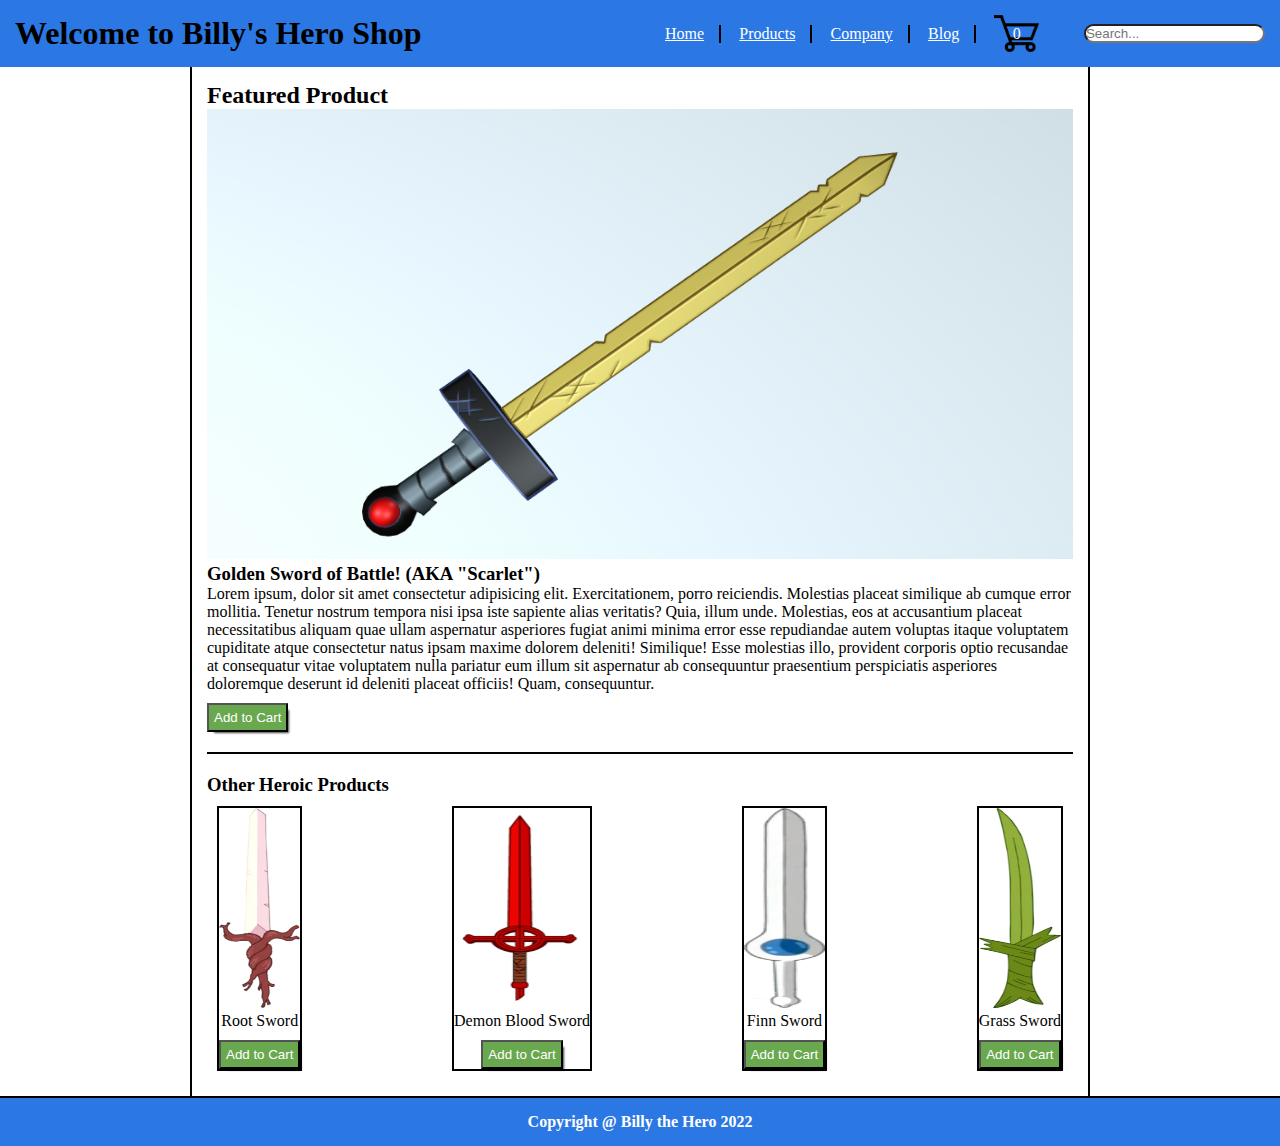
<file: mockExam/index.html>
<!DOCTYPE html>
<html lang="en">
<head>
    <meta charset="UTF-8">
    <meta name="viewport" content="width=device-width, initial-scale=1.0">
    <title>Billy's Hero Shop</title>
    <link rel="stylesheet" href="style.css">
    <script src="main.js" defer></script>
</head>
<body>
    <div class="container">
        <div class="nav">
            <h1>Welcome to Billy's Hero Shop</h1>
            <div class="nav-right">
                <a href="#">Home</a>
                <a href="#">Products</a>
                <a href="#">Company</a>
                <a href="#">Blog</a>
                <img src="./images/shopping-cart-icon.jpg" alt="shopping-cart">
                <span class="cart-total">0</span>
                <form>
                    <input type="text" placeholder="Search...">
                </form>
            </div>
        </div>
        <div class="main-content">
            <h2>Featured Product</h2>
            <img src="./images/golden_sword_of_battle.jpg" alt="golden_sword_of_battle">
            <h3>Golden Sword of Battle! (AKA "Scarlet")</h3>
            <p>Lorem ipsum, dolor sit amet consectetur adipisicing elit. Exercitationem, porro reiciendis. Molestias placeat similique ab cumque error mollitia. Tenetur nostrum tempora nisi ipsa iste sapiente alias veritatis? Quia, illum unde.
            Molestias, eos at accusantium placeat necessitatibus aliquam quae ullam aspernatur asperiores fugiat animi minima error esse repudiandae autem voluptas itaque voluptatem cupiditate atque consectetur natus ipsam maxime dolorem deleniti! Similique!
            Esse molestias illo, provident corporis optio recusandae at consequatur vitae voluptatem nulla pariatur eum illum sit aspernatur ab consequuntur praesentium perspiciatis asperiores doloremque deserunt id deleniti placeat officiis! Quam, consequuntur.</p>
            <button onclick="increaseCart()">Add to Cart</button>
            <div class="other-products">
                <h3>Other Heroic Products</h3>
                <div class="products">
                    <div class="product">
                        <img src="./images/root_sword.jpg" alt="root_sword">
                        <p>Root Sword</p>
                        <button onclick="increaseCart()">Add to Cart</button>
                    </div>
                    <div class="product">
                        <img src="./images/demon_blood_sword.jpg" alt="demon_blood_sword">
                        <p>Demon Blood Sword</p>
                        <button onclick="increaseCart()">Add to Cart</button>
                    </div>
                    <div class="product">
                        <img src="./images/finn_sword.jpg" alt="finn_sword">
                        <p>Finn Sword</p>
                        <button onclick="increaseCart()">Add to Cart</button>
                    </div>
                    <div class="product">
                        <img src="./images/grass_sword.jpg" alt="grass_sword">
                        <p>Grass Sword</p>
                        <button onclick="increaseCart()">Add to Cart</button>
                    </div>
                </div>
            </div>
        </div>
        <div class="footer">
            <h4>Copyright @ Billy the Hero 2022</h4>
        </div>
    </div>
</body>
</html>
</file>
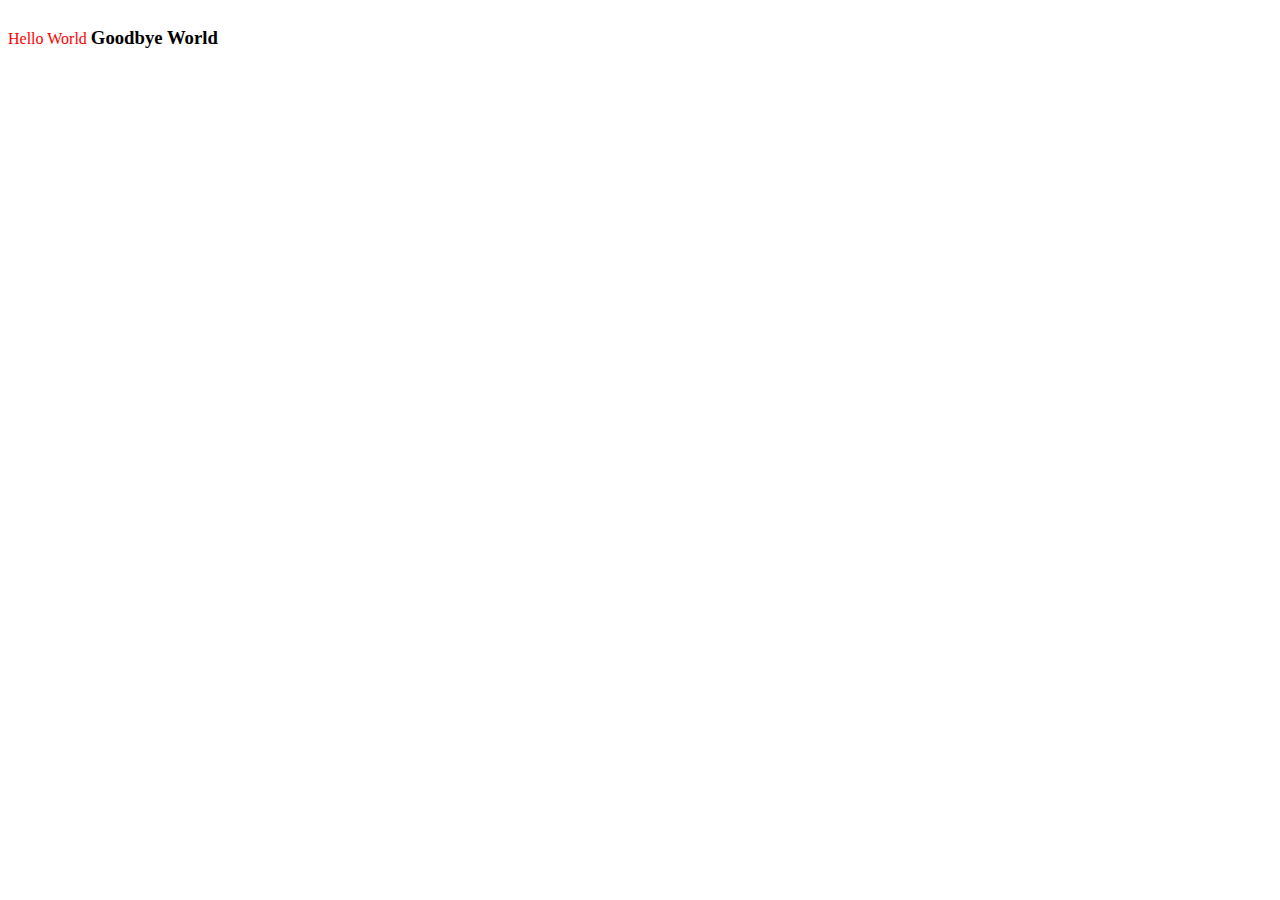
<file: weekOne/lectureThree/index.html>
<!DOCTYPE html>
<html lang="en">
<head>
    <meta charset="UTF-8">
    <meta name="viewport" content="width=device-width, initial-scale=1.0">
    <title>Document</title>
    <link rel="stylesheet" href="style.css">
</head>
<body>
    <p>Hello World</p>
    <h3>Goodbye World</h3>
</body>
</html>
</file>
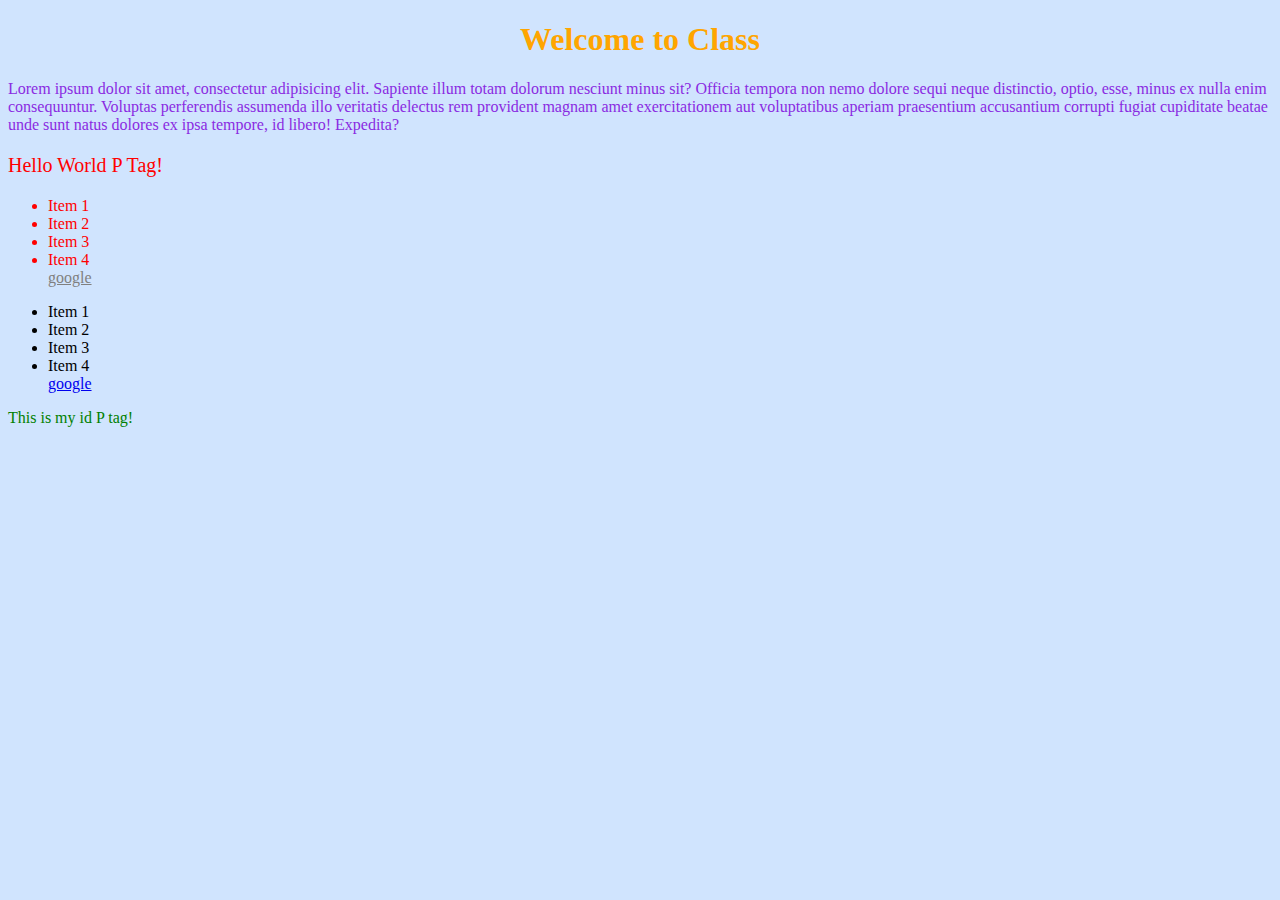
<file: weekOne/lectureTwo/index.html>
<!DOCTYPE html>
<html lang="en">
<head>
    <meta charset="UTF-8">
    <meta name="viewport" content="width=device-width, initial-scale=1.0">
    <title>CSS Intro</title>
    <link rel="stylesheet" href="style.css">
</head>
<body>
    <h1>Welcome to Class</h1>
    <p>Lorem ipsum dolor sit amet, consectetur adipisicing elit. Sapiente illum totam dolorum nesciunt minus sit? Officia tempora non nemo dolore sequi neque distinctio, optio, esse, minus ex nulla enim consequuntur.
    Voluptas perferendis assumenda illo veritatis delectus rem provident magnam amet exercitationem aut voluptatibus aperiam praesentium accusantium corrupti fugiat cupiditate beatae unde sunt natus dolores ex ipsa tempore, id libero! Expedita?</p>
    <!-- p.world.font -->
    <p class="world font">Hello World P Tag!</p>
    <!-- ul>li*4.world -->
    <ul class="keiana">
        <li class="world">Item 1</li>
        <li class="world">Item 2</li>
        <li class="world">Item 3</li>
        <li class="world">Item 4</li>
        <a href="#">google</a>
    </ul>
    <ul>
        <li>Item 1</li>
        <li>Item 2</li>
        <li>Item 3</li>
        <li>Item 4</li>
        <a href="#">google</a>
    </ul>
    <p id="hello">This is my id P tag!</p>
</body>
</html>
</file>
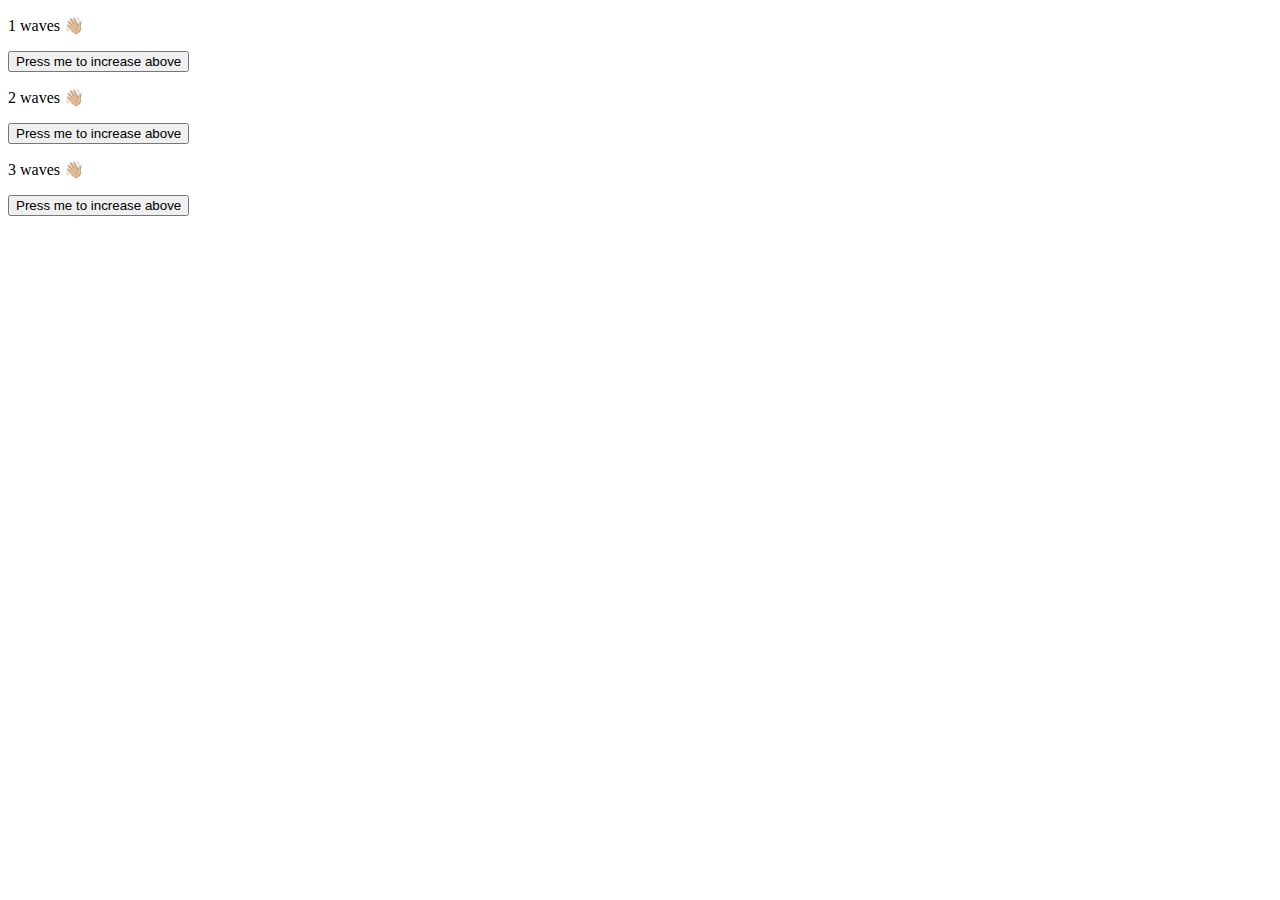
<file: weekThree/lectureThree/index.html>
<!DOCTYPE html>
<html lang="en">
<head>
    <meta charset="UTF-8">
    <meta name="viewport" content="width=device-width, initial-scale=1.0">
    <script src="main.js" defer></script>
    <title>Document</title>
</head>
<body>
    <div class="section">
        <p><span class="item-1">1</span> waves 👋🏼</p>
        <button class="increaseButton" onclick="increaseWaves('item-1')">Press me to increase above</button>
    </div>
    <div class="section">
        <p><span class="item-2">2</span> waves 👋🏼</p>
        <button class="increaseButton" onclick="increaseWaves('item-2')">Press me to increase above</button>
    </div>
    <div class="section">
        <p><span class="item-3">3</span> waves 👋🏼</p>
        <button class="increaseButton" onclick="increaseWaves('item-3')">Press me to increase above</button>
    </div>
</body>
</html>
</file>
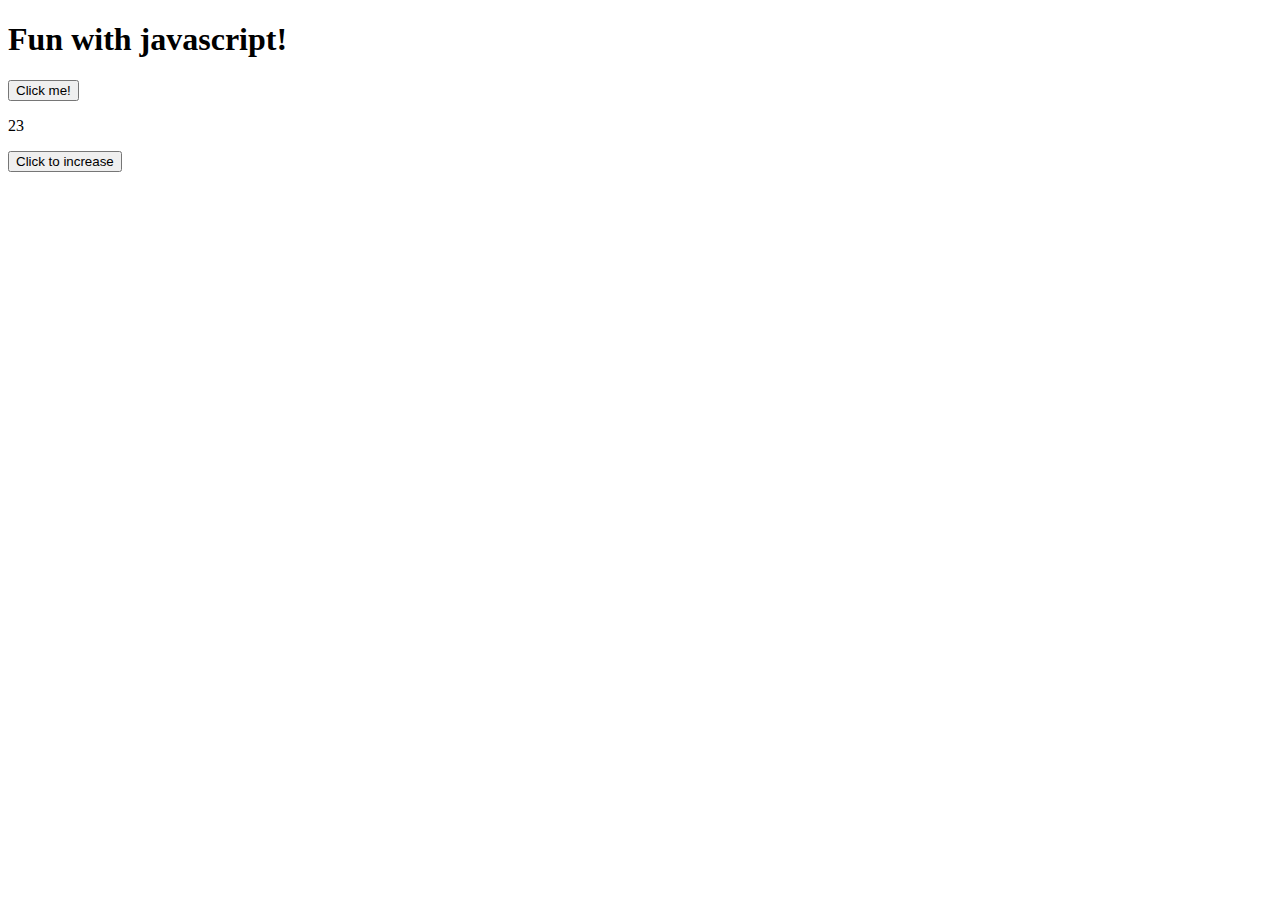
<file: weekTwo/lectureTwoClass/index.html>
<!DOCTYPE html>
<html lang="en">
<head>
    <meta charset="UTF-8">
    <meta name="viewport" content="width=device-width, initial-scale=1.0">
    <title>Document</title>
    <link rel="stylesheet" href="style.css">
    <script src="main.js" defer></script>
</head>
<body>
    <div class="main">
        <h1>Fun with javascript!</h1>
        <button class="btn" onclick="alertMe(this)"> Click me!</button>
    </div>
    <div class="counting">
        <p class="countingNum">23</p>
        <button class="btn" onclick="increaseNum2()">Click to increase</button>
    </div>
</body>
</html>
</file>
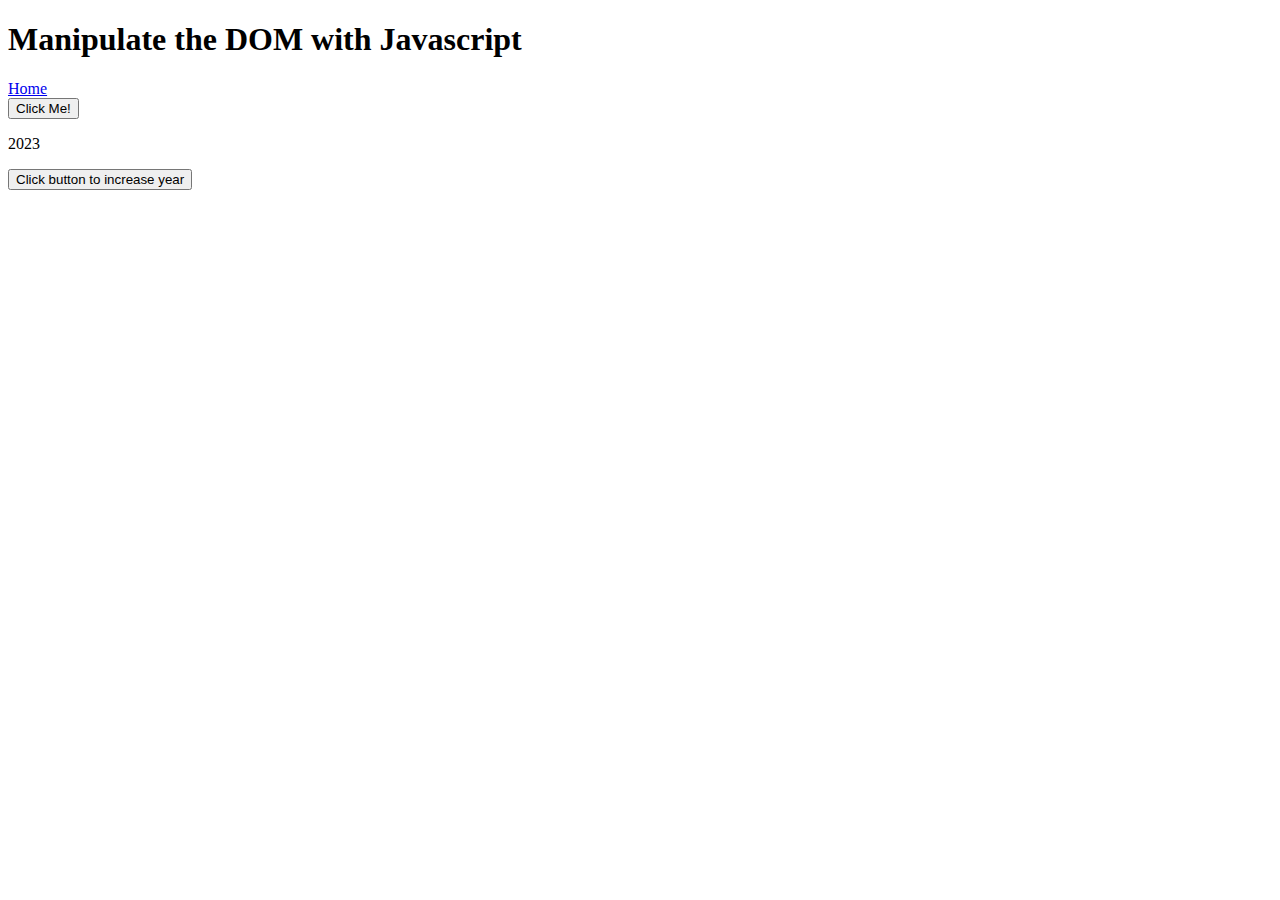
<file: weekTwo/lectureTwoSolution/index.html>
<!DOCTYPE html>
<html lang="en">
<head>
    <meta charset="UTF-8">
    <meta name="viewport" content="width=device-width, initial-scale=1.0">
    <title>JS In the Browser</title>
    <script src="main.js" defer></script>
</head>
<body>
    <div class="container">
        <div class="nav">
            <h1>Manipulate the DOM with Javascript</h1>
            <a href="#">Home</a>
        </div>
        <div class="main">
            <button class="btn" onclick="changeButtonText(this)">Click Me!</button>
            <p class="year">2023</p>
            <button onclick="increaseYear()">Click button to increase year</button>
        </div>
    </div>

    
</body>
</html>
</file>
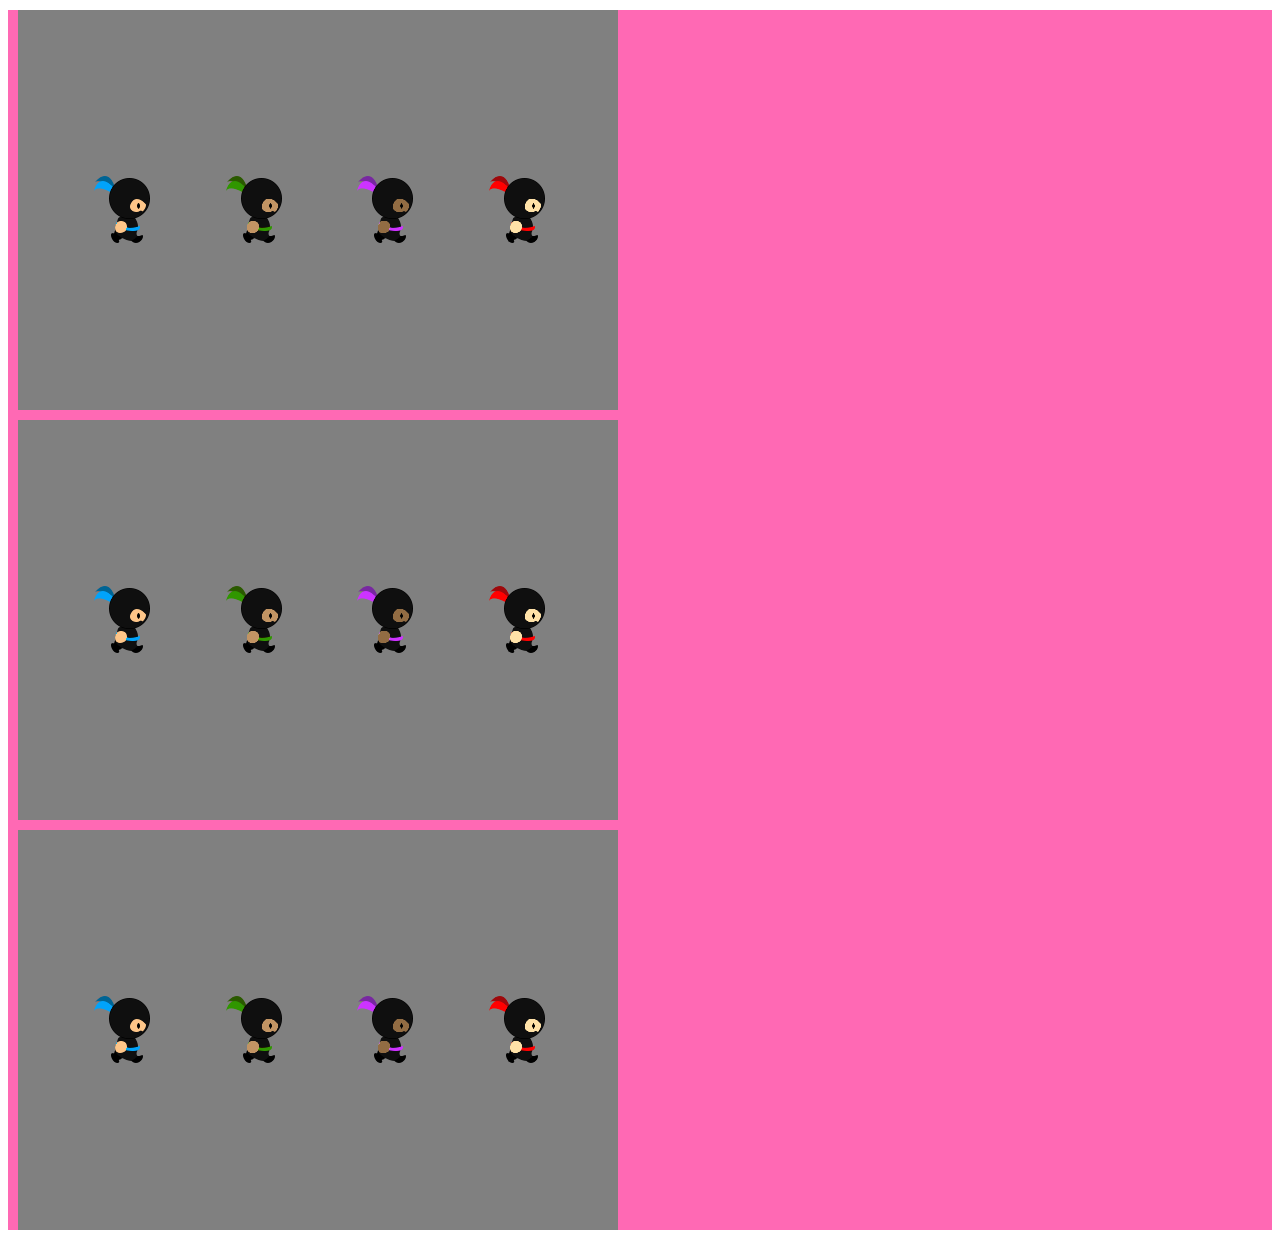
<file: weekOne/lectureThree/display.html>
<!DOCTYPE html>
<html lang="en">
  <head>
    <meta charset="UTF-8" />
    <meta name="viewport" content="width=device-width, initial-scale=1.0" />
    <title>Document</title>
    <link rel="stylesheet" href="display.css" />
  </head>
  <body>
    <div class="container">
      <div id="dojo">
        <img src="images/blue.png" alt="blue ninja" />
        <img src="images/green.png" alt="green ninja" />
        <img src="images/purple.png" alt="purple ninja" />
        <img src="images/red.png" alt="red ninja" />
      </div>
      <div id="dojo">
        <img src="images/blue.png" alt="blue ninja" />
        <img src="images/green.png" alt="green ninja" />
        <img src="images/purple.png" alt="purple ninja" />
        <img src="images/red.png" alt="red ninja" />
      </div>
      <div id="dojo">
        <img src="images/blue.png" alt="blue ninja" />
        <img src="images/green.png" alt="green ninja" />
        <img src="images/purple.png" alt="purple ninja" />
        <img src="images/red.png" alt="red ninja" />
      </div>
    </div>
  </body>
</html>
</file>
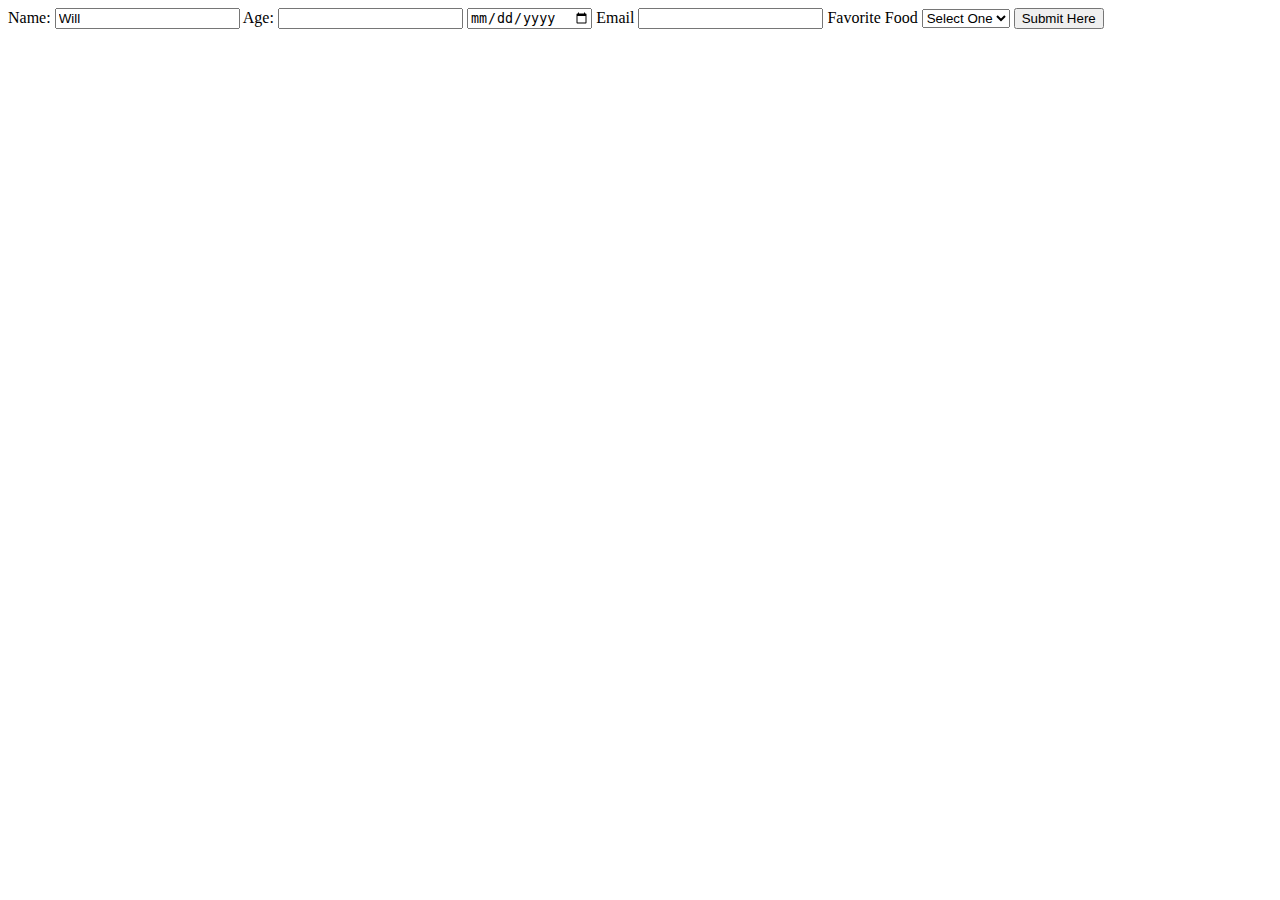
<file: weekOne/lectureTwo/form.html>
<!DOCTYPE html>
<html lang="en">
<head>
    <meta charset="UTF-8">
    <meta name="viewport" content="width=device-width, initial-scale=1.0">
    <title>Document</title>
</head>
<body>
    <form> 
        <label>Name:</label>
        <input type="text" name="name" value="Will">
        <label for="age">Age:</label>
        <input type="number" name="age">
        <!-- <button type="submit">Submit</button>-->
        <input type="date" name="date" id="">
        <label for="email">Email</label>
        <input type="email">
        <label for="">Favorite Food</label>
        <select name="fav_food" id="">
            <option value="Null">Select One</option>
            <option value="pizza">Pizza</option>
            <option value="pasta">Pasta</option>
            <option value="salad">Salad</option>
        </select>
        <input type="submit" value="Submit Here">
    </form>
</body>
</html>
</file>
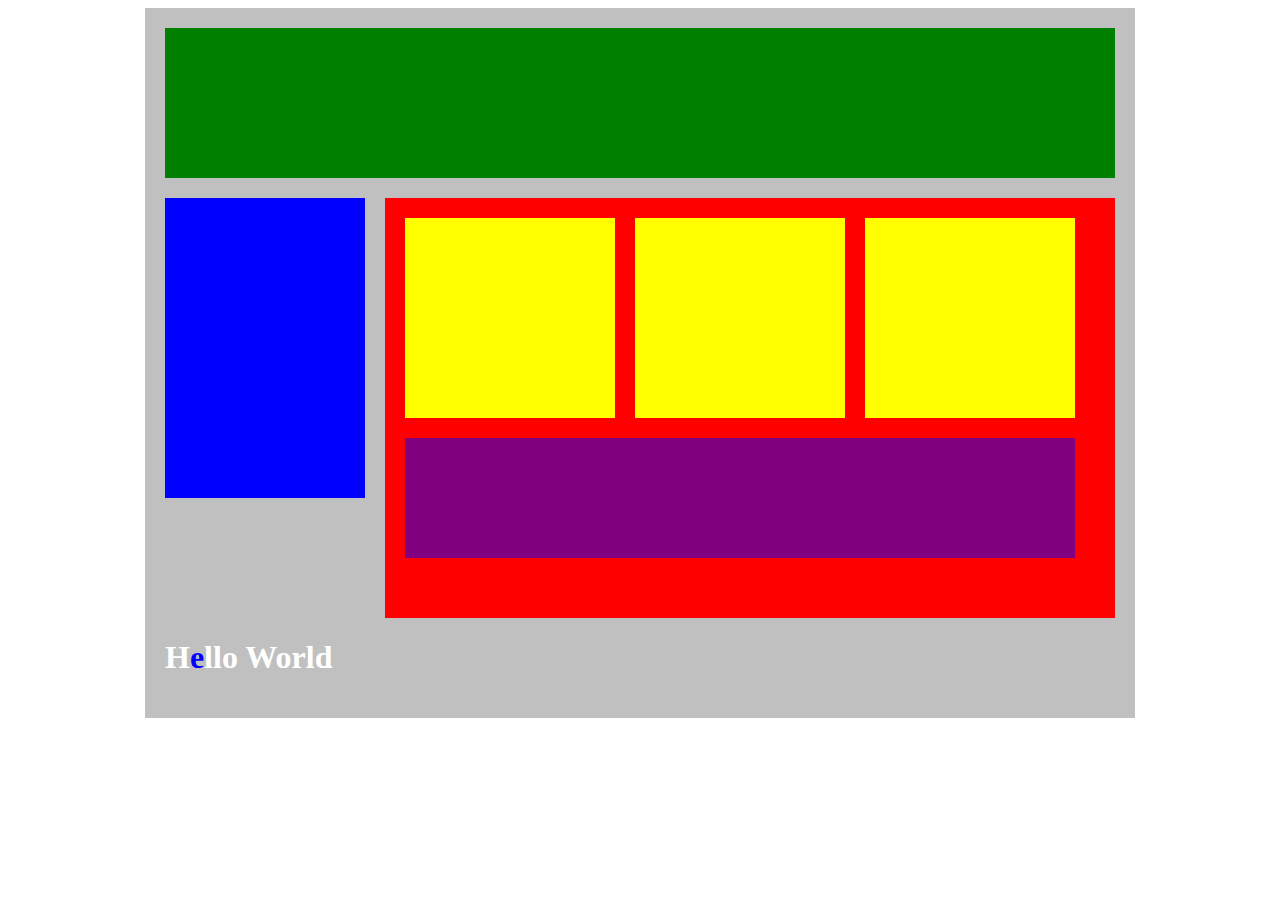
<file: weekTwo/lectureOne/displayFlex.html>
<!DOCTYPE html>
<html lang="en">
<head>
    <title>Position Practice</title>
    <link rel="stylesheet" type="text/css" href="style.css">
</head>
<body>
    <div class="container">
        <div class="top-nav"></div>
        <div class="row">
            <div class="side-nav"></div>
            <div class="main">
                <div class="row">
                    <div class="sub-content"></div>
                    <div class="sub-content"></div>
                    <div class="sub-content"></div>
                </div>
                <div id="advertisement"></div>
            </div>
        </div>
        <h1 class="hello">H<span>e</span>llo World</h1>
    </div>
</body>
</html>
</file>
<file: weekOne/lectureThree/style.css>
h3 {
    display: inline-block;
}

p {
    display: inline-block;
    color: red;
}
</file>
<file: weekOne/lectureTwo/style.css>
/* Cascading Style Sheets */

body {
    background-color: #d0e4fe;
}

h1 {
    color: orange;
    text-align: center;
}

/* p {
    font-family: "Times New Roman";
    font-size: 20px;
} */

.world {
    color: red;
}

.font {
    font-size: 20px;
}

p {
    color:blueviolet;
}

#hello {
    color: green;
}

.keiana > a {
    color: grey;
}
</file>
<file: weekTwo/lectureTwoClass/style.css>
span {
    color: white;
    background-color: black;
    padding: 0 10px;
    border-radius: 15px;
}
</file>
<file: weekOne/lectureThree/display.css>
#dojo {
    width: 600px;
    height: 400px;
    margin: 10px;
    background-color: grey;
    display: flex;
    align-items: center;
    justify-content: space-evenly;
}
.container {
    width: 100%;
    /* height: 1000px; */
    background-color: hotpink;
}
</file>
<file: weekTwo/lectureOne/style.css>
.container {
    width: 950px;
    background-color: silver;
    margin: 0px auto;
    padding: 20px;
}

.top-nav {
    height: 150px;
    background-color: green;
    margin-bottom: 20px;
}

.side-nav {
    height: 300px;
    width: 200px;
    background-color: blue;
}

.main {
    height: 400px;
    width: 710px;
    background-color: red;
    padding: 10px;
    margin-left: 20px;
}

.sub-content {
    height: 200px;
    width: 210px;
    background-color: yellow;
    margin: 10px;
}

#advertisement {
    height: 120px;
    width: 670px;
    background-color: purple;
    margin: 10px;
}

.row {
    display: flex;
}

.hello {
    color: white;
}

span {
    color: blue;
}
</file>
<file: mockExam/style.css>
/* CSS Reset */
* {
    margin: 0;
    padding: 0;
    box-sizing: border-box;
}

/* Nav Bar */

.nav {
    background-color: #2B78E4;
    display: flex;
    align-items: center;
    justify-content: space-between;
    padding: 15px;

}

.nav-right {
    display: flex;
    align-items: center;
    justify-content: space-between;
    width: 600px;
}

.nav-right img {
    width: 45px;
}

.nav-right input {
    border-radius: 15px;
}

.nav-right a {
    color: white;
    border-right: 2px solid black;
    padding-right: 15px;
}

.cart-total {
    color: white;
    position: relative;
    right: 45px;
}

/* Main Content */

.main-content {
    width: 900px;
    margin: 0 auto;
    padding: 15px;
    border-inline: 2px solid black;
}

.main-content img {
    width: 100%;
    height: 450px;
}

.main-content button {
    background-color: #6AA84f;
    color: white;
    padding: 5px;
    margin-top: 10px;
    -webkit-box-shadow: 10px 10px 5px -4px rgba(0,0,0,0.75);
    -moz-box-shadow: 10px 10px 5px -4px rgba(0,0,0,0.75);
    box-shadow: 4px 4px 2px -3px rgba(0,0,0,0.75);

}

.other-products {
    margin-top: 20px;
    padding-top: 20px;
    border-top: 2px solid black;
}

.products {
    display: flex;
    justify-content: space-between;
    padding: 10px;
}

.product {
    border: 2px solid black;
    text-align: center;
}

.product img {
    height: 200px;
}

/* Footer */
.footer {
    background-color: #2B78E4;
    color: white;
    text-align: center;
    padding: 15px;
    border-top: 2px solid black;
}
</file>
